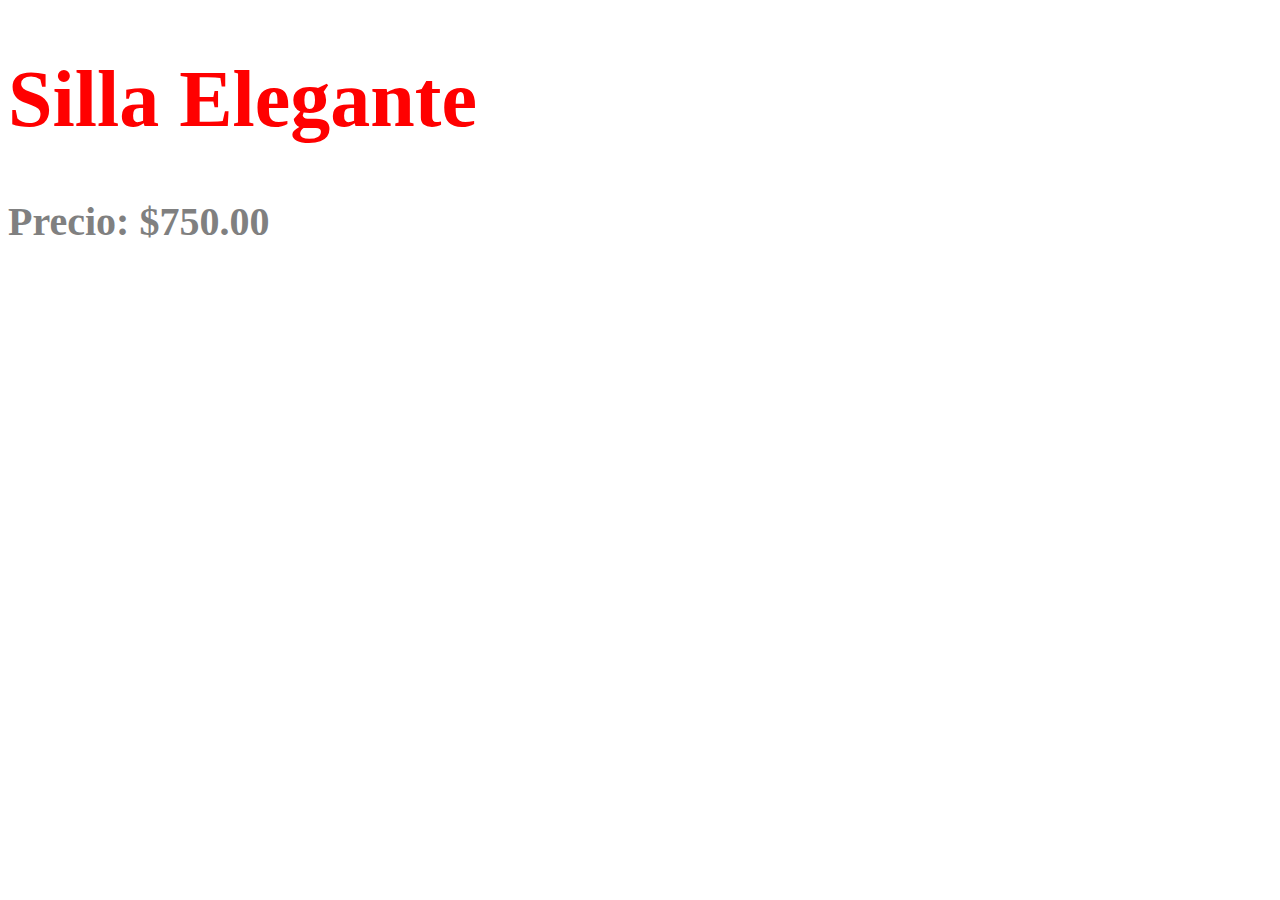
<file: indexEjercicio7.html>
<!DOCTYPE html>
<html lang="en">

<head>
    <meta charset="UTF-8">
    <meta name="viewport" content="width=device-width, initial-scale=1.0">
    <title>Document</title>
</head>

<body>
    <h1 id="nombreProducto">Silla Elegante</h1>
    <h2 id="precioProducto">Precio: $800.00</h2>
    <script src="ejercicio7ThiagoC.js"></script>
</body>

</html>
</file>
